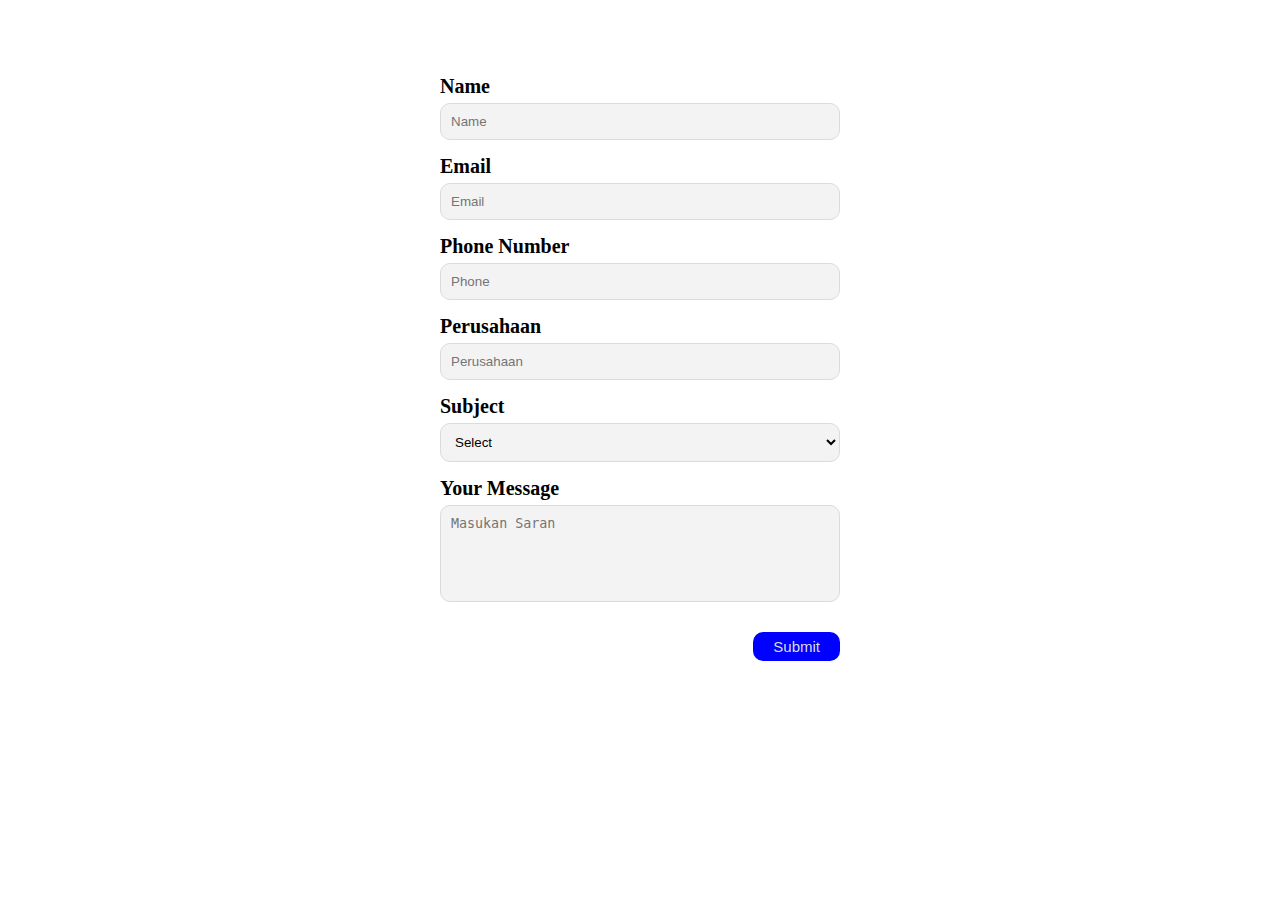
<file: day-2/contact.html>
<html>
    <head>
        <title>Contact Form</title>
        <link rel="stylesheet" href="contact.css">
    </head>
    <body>
        <form>
            <div>
                <label for="input-name">Name</label>
                <input height="50" type="text" id="input-name" placeholder="Name" required>
            </div>
            <div>
                <label for="input-email">Email</label>
                <input height="50" type="email" id="input-email" placeholder="Email" required>
            </div>
            <div>
                <label for="input-phone">Phone Number</label>
                <input height="50" type="number" id="input-phone" placeholder="Phone" required>
            </div>
            <div>
                <label for="input-industry">Perusahaan</label>
                <input type="text" id="input-industry" placeholder="Perusahaan" required>
            </div>
            <div>
                <label for="input-subject">Subject</label>
                <select id="input-subject" required>
                    <option value="" hidden >Select</option>
                    <option>Frontend</option>
                    <option>Backend</option>
                    <option>Fullstak</option>
                </select>
            </div>
            <div>
                <label for="input-message">Your Message</label>
                <textarea rows="5" cols="25" id="input-message" placeholder="Masukan Saran" required></textarea>
            </div>
            <div>
                <button>Submit</button>
            </div>
        </form>

    </body>
    </html>
</file>
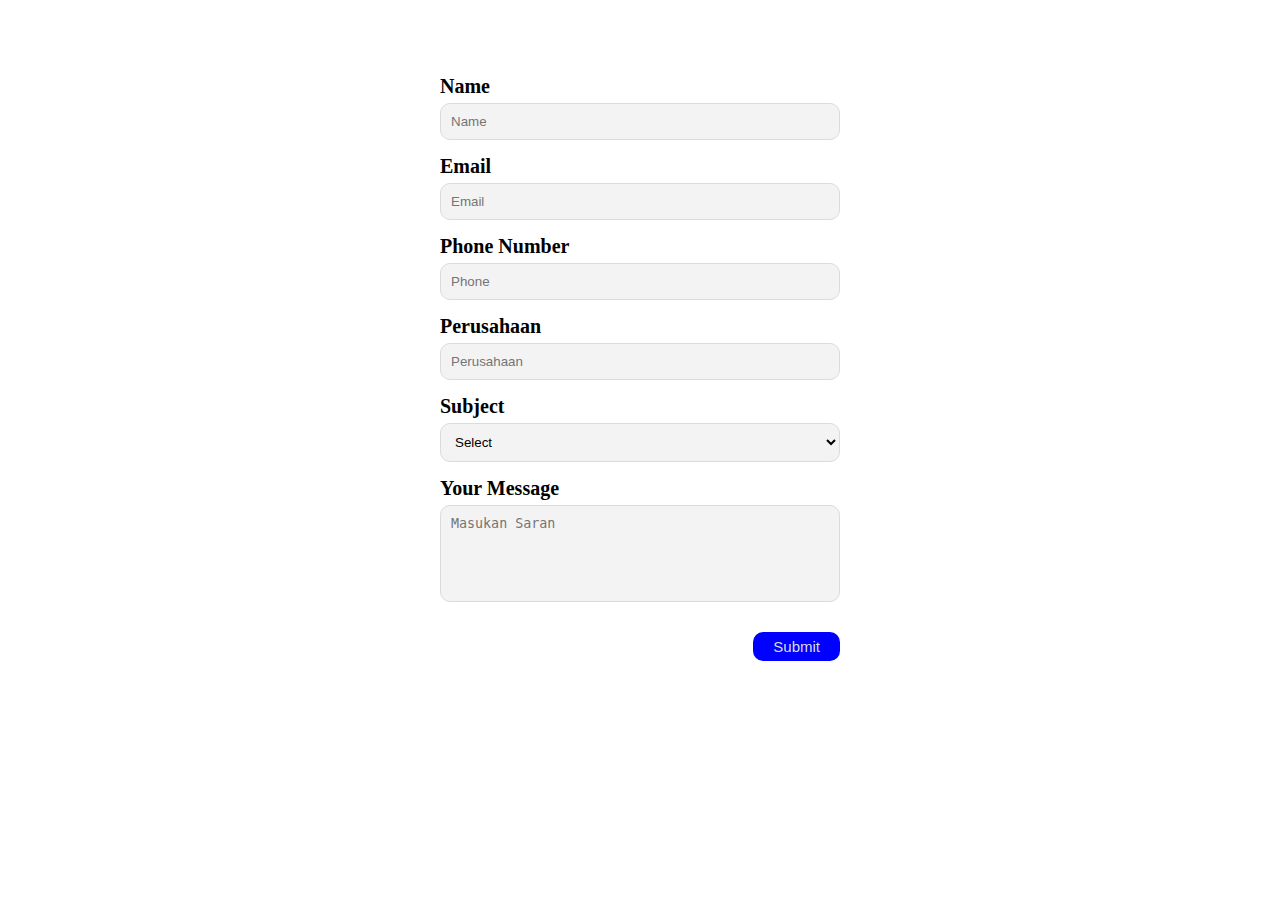
<file: day-3/contact.html>
<html>
    <head>
        <title>Contact Form</title>
        <link rel="stylesheet" href="contact.css">
    </head>
    <body>
        <form>
            <div>
                <label for="input-name">Name</label>
                <input height="50" type="text" id="input-name" placeholder="Name" required>
            </div>
            <div>
                <label for="input-email">Email</label>
                <input height="50" type="email" id="input-email" placeholder="Email" required>
            </div>
            <div>
                <label for="input-phone">Phone Number</label>
                <input height="50" type="number" id="input-phone" placeholder="Phone" required>
            </div>
            <div>
                <label for="input-industry">Perusahaan</label>
                <input type="text" id="input-industry" placeholder="Perusahaan" required>
            </div>
            <div>
                <label for="input-subject">Subject</label>
                <select id="input-subject" required>
                    <option value="" hidden >Select</option>
                    <option>Frontend</option>
                    <option>Backend</option>
                    <option>Fullstak</option>
                </select>
            </div>
            <div>
                <label for="input-message">Your Message</label>
                <textarea rows="5" cols="25" id="input-message" placeholder="Masukan Saran" required></textarea>
            </div>
            <div>
                <button type="button" onClick="showData()">Submit</button>
            </div>
        </form>
    <script src="contact.js"></script>
    </body>
    </html>
</file>
<file: day-2/contact.css>
form {
    width: 400px;
    margin: 50px auto;
    padding: 10px;
}

form div {
    margin-top: 15px; ;
}

label {
    font-weight: bold;
    font-size: 20px;
}

input, select, textarea {
    border: 1px solid #dbdbdb;
    background-color: #f3f3f3;
    width: 100%;
    resize: none;
    padding: 10px ;
    margin-top: 5px;
    border-radius: 10px;
}

button {
    background-color: blue;
    color:#dbdbdb;
    padding: 6px 20px;
    border: none;
    border-radius: 10px;
    margin-top: 15px;
    font-size: 15px;
    cursor: pointer;
    float: right;
}

button:hover {
    background-color: blueviolet;
}
</file>
<file: day-3/contact.css>
form {
    width: 400px;
    margin: 50px auto;
    padding: 10px;
}

form div {
    margin-top: 15px; ;
}

label {
    font-weight: bold;
    font-size: 20px;
}

input, select, textarea {
    border: 1px solid #dbdbdb;
    background-color: #f3f3f3;
    width: 100%;
    resize: none;
    padding: 10px ;
    margin-top: 5px;
    border-radius: 10px;
}

button {
    background-color: blue;
    color:#dbdbdb;
    padding: 6px 20px;
    border: none;
    border-radius: 10px;
    margin-top: 15px;
    font-size: 15px;
    cursor: pointer;
    float: right;
}

button:hover {
    background-color: blueviolet;
}
</file>
